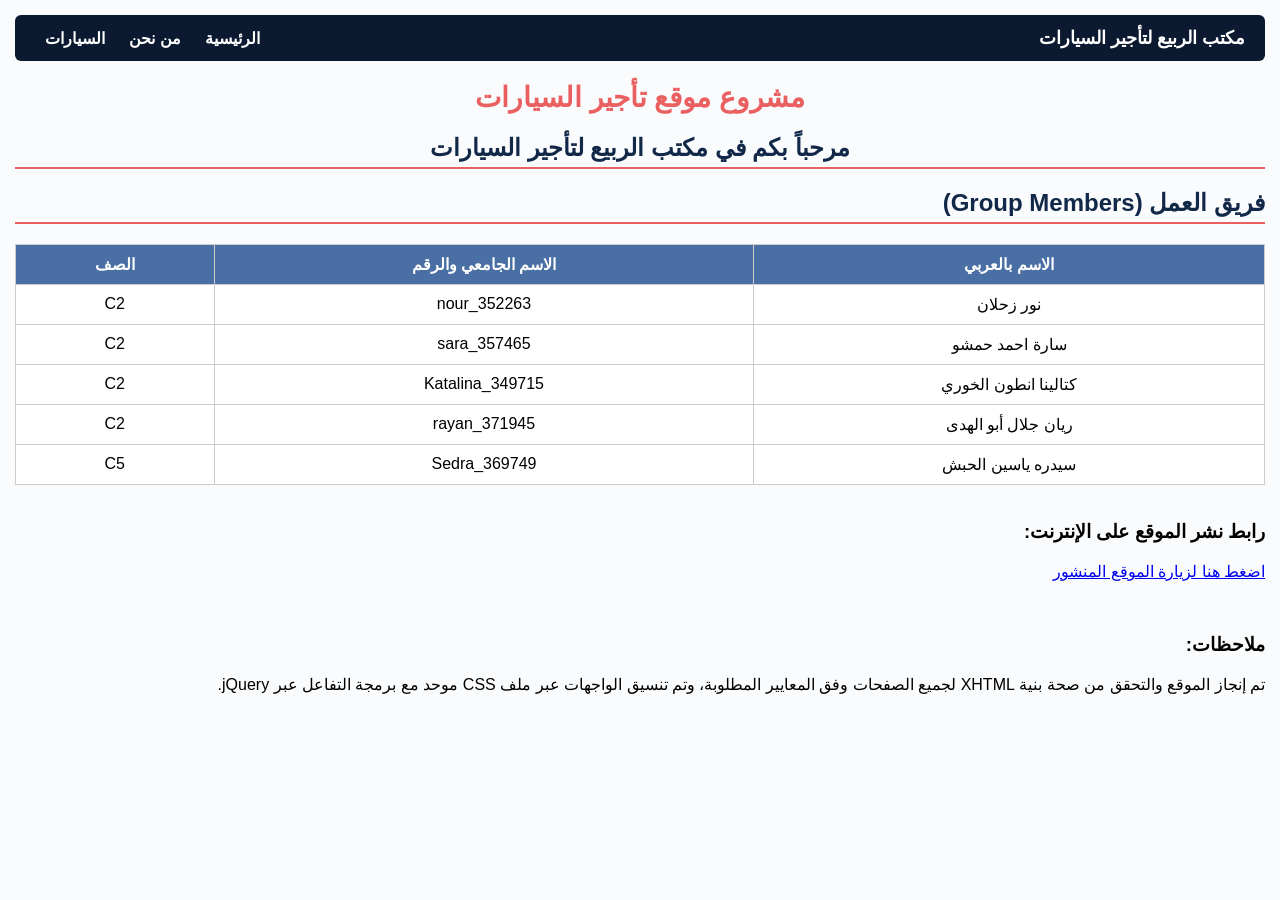
<file: index.html>
<!DOCTYPE HTML PUBLIC "-//W3C//DTD XHTML 1.0 Transitional//EN" "http://www.w3.org/TR/xhtml1/DTD/xhtml1-transitional.dtd">
<html xmlns="http://www.w3.org/1999/xhtml" lang="ar" xml:lang="ar" dir="rtl">
<head>
    <meta http-equiv="Content-Type" content="text/html; charset=utf-8" />
    <title>الصفحة الرئيسية - تأجير السيارات</title>
    <link rel="stylesheet" type="text/css" href="style.css" />
</head>
<body>

    <!-- شريط التنقل العلوي -->
    <div id="navbar">
        <div class="logo">مكتب الربيع لتأجير السيارات</div>
        <div class="nav-links">
            <a href="home.html">الرئيسية</a>
            <a href="AboutUs.html">من نحن</a>
            <a href="Cars.html">السيارات</a>
        </div>
    </div>

    <!-- محتوى الصفحة الرئيسية -->
    <div id="main-content">
        <h1>مشروع موقع تأجير السيارات</h1>
        
        <div class="section-box">
            <h2 class="center-text">مرحباً بكم في مكتب الربيع لتأجير السيارات</h2>
        </div>

        <h2>فريق العمل (Group Members)</h2>
        <table class="students-table">
            <thead>
                <tr>
                    <th>الاسم بالعربي</th>
                    <th>الاسم الجامعي والرقم</th>
                    <th>الصف</th>
                </tr>
            </thead>
            <tbody>
                <tr>
                    <td>نور زحلان</td>
                    <td>nour_352263</td>
                    <td>C2</td>
                </tr>
                <tr>
                    <td>سارة احمد حمشو</td>
                    <td>sara_357465</td>
                    <td>C2</td>
                </tr>
                <tr>
                    <td>كتالينا انطون الخوري</td>
                    <td>Katalina_349715</td>
                    <td>C2</td>
                </tr>
                <tr>
                    <td>ريان جلال أبو الهدى</td>
                    <td>rayan_371945</td>
                    <td>C2</td>
                </tr>
                <tr>
                    <td>سيدره ياسين الحبش</td>
                    <td>Sedra_369749</td>
                    <td>C5</td>
                </tr>
            </tbody>
        </table>

        <br />

        <!-- رابط النشر على الإنترنت -->
        <div class="published-link">
            <h3>رابط نشر الموقع على الإنترنت:</h3>
            <p>
                <a href="https://your-domain.vercel.app" target="_blank">اضغط هنا لزيارة الموقع المنشور</a>
            </p>
        </div>

        <br />

        <!-- ملاحظات إضافية -->
        <div class="notes-section">
            <h3>ملاحظات:</h3>
            <p>تم إنجاز الموقع والتحقق من صحة بنية XHTML لجميع الصفحات وفق المعايير المطلوبة، وتم تنسيق الواجهات عبر ملف CSS موحد مع برمجة التفاعل عبر jQuery.</p>
        </div>
    </div>

</body>
</html>
</file>
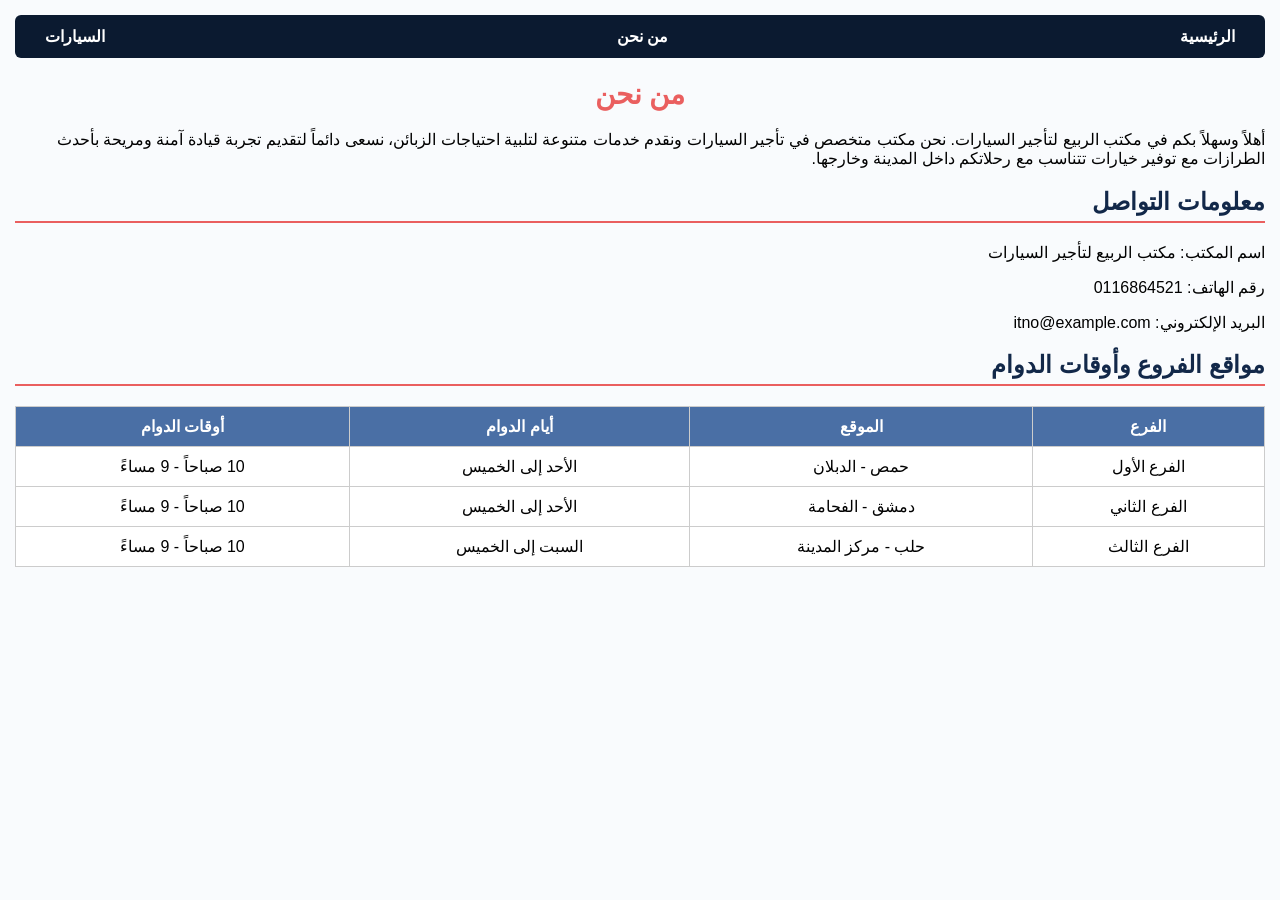
<file: AboutUs.html>
<!DOCTYPE HTML PUBLIC "-//W3C//DTD XHTML 1.0 Transitional//EN" "http://www.w3.org/TR/xhtml1/DTD/xhtml1-transitional.dtd">
<html xmlns="http://www.w3.org/1999/xhtml" lang="ar" xml:lang="ar" dir="rtl">
<head>
    <meta http-equiv="Content-Type" content="text/html; charset=utf-8" />
    <title>من نحن - مكتب تأجير السيارات</title>
    <link rel="stylesheet" type="text/css" href="style.css" />
</head>
<body>

    <div id="navbar">
        <a href="home.html">الرئيسية</a>
        <a href="AboutUs.html">من نحن</a>
        <a href="Cars.html">السيارات</a>
    </div>

    <h1>من نحن</h1>

    <p>
        أهلاً وسهلاً بكم في مكتب الربيع لتأجير السيارات.
        نحن مكتب متخصص في تأجير السيارات ونقدم خدمات متنوعة لتلبية احتياجات الزبائن، نسعى دائماً لتقديم تجربة قيادة آمنة ومريحة بأحدث الطرازات مع توفير خيارات تتناسب مع رحلاتكم داخل المدينة وخارجها.
    </p>

    <h2>معلومات التواصل</h2>
    <p>اسم المكتب: مكتب الربيع لتأجير السيارات</p>
    <p>رقم الهاتف: 0116864521</p>
    <p>البريد الإلكتروني: itno@example.com</p>

    <h2>مواقع الفروع وأوقات الدوام</h2>

    <table>
        <thead>
            <tr>
                <th>الفرع</th>
                <th>الموقع</th>
                <th>أيام الدوام</th>
                <th>أوقات الدوام</th>
            </tr>
        </thead>
        <tbody>
            <tr>
                <td>الفرع الأول</td>
                <td>حمص - الدبلان</td>
                <td>الأحد إلى الخميس</td>
                <td>10 صباحاً - 9 مساءً</td>
            </tr>
            <tr>
                <td>الفرع الثاني</td>
                <td>دمشق - الفحامة</td>
                <td>الأحد إلى الخميس</td>
                <td>10 صباحاً - 9 مساءً</td>
            </tr>
            <tr>
                <td>الفرع الثالث</td>
                <td>حلب - مركز المدينة</td>
                <td>السبت إلى الخميس</td>
                <td>10 صباحاً - 9 مساءً</td>
            </tr>
        </tbody>
    </table>

</body>
</html>
</file>
<file: style.css>
/* ===== الإعدادات العامة والخط ===== */
body {
    font-family: Tahoma, Arial, sans-serif;
    font-size: 16px;
    direction: rtl;
    text-align: right;
    margin: 0;
    padding: 15px;
    background-color: #f9fbfd;
}

h1 {
    color: #ea5f5f;
    font-size: 28px;
    text-align: center;
}

h2 {
    color: #122849;
    border-bottom: 2px solid #ea5f5f;
    padding-bottom: 5px;
}

/* ===== شريط التنقل العلوي ===== */
#navbar {
    background-color: #0b1a30;
    padding: 12px 20px;
    border-radius: 6px;
    display: flex;
    justify-content: space-between;
    align-items: center;
    margin-bottom: 20px;
}

#navbar a {
    color: #ffffff;
    text-decoration: none;
    margin: 0 10px;
    font-weight: bold;
}

#navbar a:hover {
    color: #ea5f5f;
}

.logo {
    color: #ffffff;
    font-weight: bold;
    font-size: 18px;
}

/* ===== الجداول العامة ===== */
table {
    width: 100%;
    border-collapse: collapse;
    margin-top: 15px;
    background-color: #ffffff;
}

table, th, td {
    border: 1px solid #ccc;
}

th {
    background-color: #4a6fa5;
    color: #ffffff;
    padding: 10px;
    font-weight: bold;
    text-align: center;
}

td {
    padding: 10px;
    text-align: center;
}

/* جدول السيارات التبادلي */
tr.wide th {
    background-color: #4a6fa5;
}

#carsTable tbody tr.level1 {
    background-color: #0b1a30;
    color: #ffffff;
}

#carsTable tbody tr.level2 {
    background-color: #122849;
    color: #ffffff;
}

#carsTable tbody tr:hover td {
    background-color: #1b3a6b;
}

/* صفوف التفاصيل: مخفية افتراضياً */
.details-row {
    display: none;
    background-color: #1f3b64 !important;
    color: #d1e3ff !important;
    text-align: right !important;
}

/* ===== الأزرار ===== */
button,
input[type="button"],
input[type="submit"] {
    background-color: #4a6fa5;
    color: white;
    padding: 10px 25px;
    border: none;
    border-radius: 4px;
    cursor: pointer;
    margin: 20px auto;
    display: block;
    font-family: inherit;
    font-size: 16px;
}

button:hover,
input[type="button"]:hover,
input[type="submit"]:hover {
    background-color: #3d5e8a;
}

/* ===== الحقول والنماذج ===== */
input[type="text"],
input[type="email"] {
    width: 95%;
    padding: 9px;
    margin: 8px auto;
    display: block;
    border: 1px solid #aaa;
    border-radius: 4px;
    font-family: inherit;
    font-size: 14px;
}

input:focus {
    border-color: #4a6fa5;
    outline: none;
}

#bookingForm fieldset {
    border: 1px solid #4a6fa5;
    border-radius: 6px;
    padding: 20px;
    margin-top: 20px;
    background-color: #ffffff;
}

#bookingForm legend {
    font-weight: bold;
    color: #4a6fa5;
    padding: 0 10px;
}

.error-msg {
    color: #c00000;
    font-size: 13px;
    font-weight: bold;
    display: block;
    margin-top: 3px;
}

.center-text {
    text-align: center;
}
</file>
